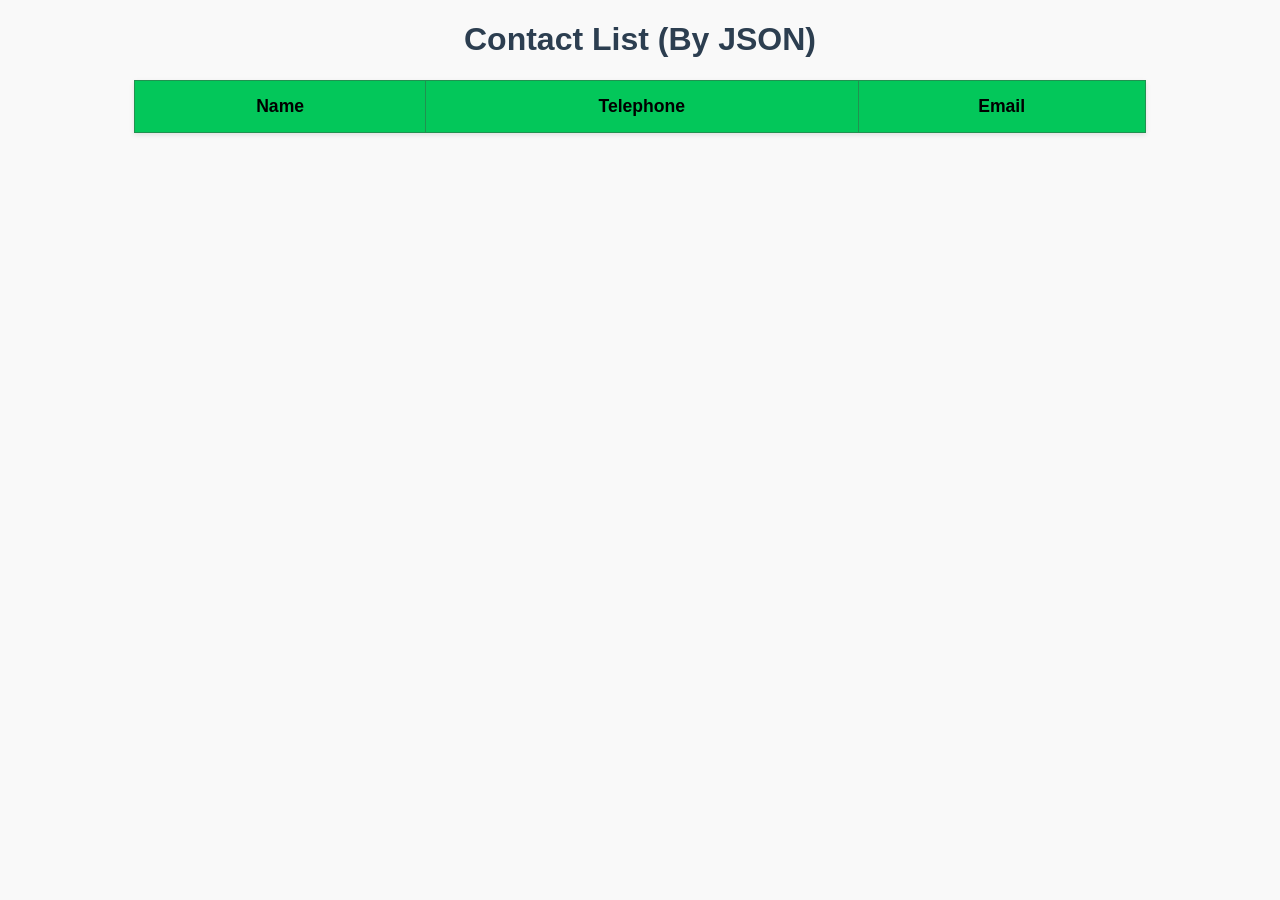
<file: index.html>
<!DOCTYPE html>
<html>
<head>
    <meta charset="UTF-8">
    <title>JSON Contact List</title>
    <link rel="stylesheet" type="text/css" href="style.css">
</head>
<body>
    <h1>Contact List (By JSON)</h1>
    <p id="count-info"></p>
    <table id="contact-table">
        <thead>
            <tr>
                <th>Name</th>
                <th>Telephone</th>
                <th>Email</th>
            </tr>
        </thead>
        <tbody>
            </tbody>
    </table>

    <script>
        // Gọi đến file Python JSON
        fetch('/cgi-bin/contacts-json.py')
            .then(response => response.json()) // Chuyển chuỗi nhận được thành object JSON
            .then(result => {
                if(result.ok) {
                    document.getElementById('count-info').innerText = "Found " + result.count + " contacts";
                    
                    const tbody = document.querySelector('#contact-table tbody');
                    // Duyệt từng người trong "data" rồi nhét vào bảng
                    result.data.forEach(item => {
                        const row = `<tr>
                            <td>${item.name}</td>
                            <td>${item.telephone}</td>
                            <td>${item.email}</td>
                        </tr>`;
                        tbody.innerHTML += row;
                    });
                }
            })
            .catch(error => console.error('Lỗi rồi bà ơi:', error));
    </script>
</body>
</html>
</file>
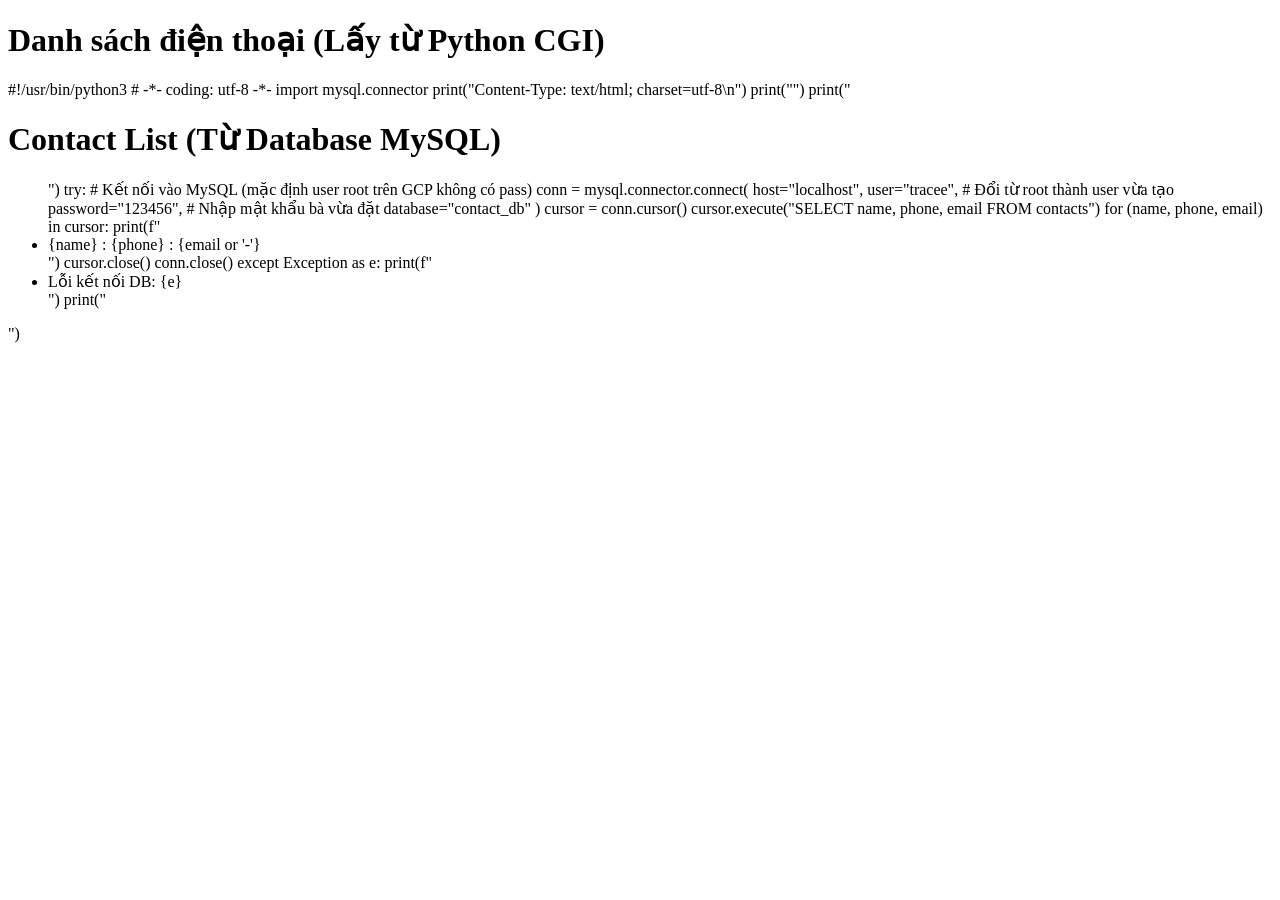
<file: contacts-db.html>
<!DOCTYPE html>
<html>
<head>
<meta charset="UTF-8"> <title>Contact List</title>
    <title>Contact List</title>
</head>
<body>
    <h1>Danh sách điện thoại (Lấy từ Python CGI)</h1>
    <div id="display-area">Đang tải dữ liệu...</div>

    <script>
        // Đây chính là đoạn "truyền dữ liệu" mà đề bài nhắc tới
        fetch('/cgi-bin/contacts-db.py')
            .then(response => response.text()) // Lấy kết quả dạng chữ từ file Python
            .then(data => {
                // Đổ dữ liệu đó vào cái thẻ div ở trên
                document.getElementById('display-area').innerHTML = data;
            })
            .catch(error => {
                document.getElementById('display-area').innerHTML = "Lỗi khi gọi file Python!";
                console.error(error);
            });
    </script>
</body>
</html>
</file>
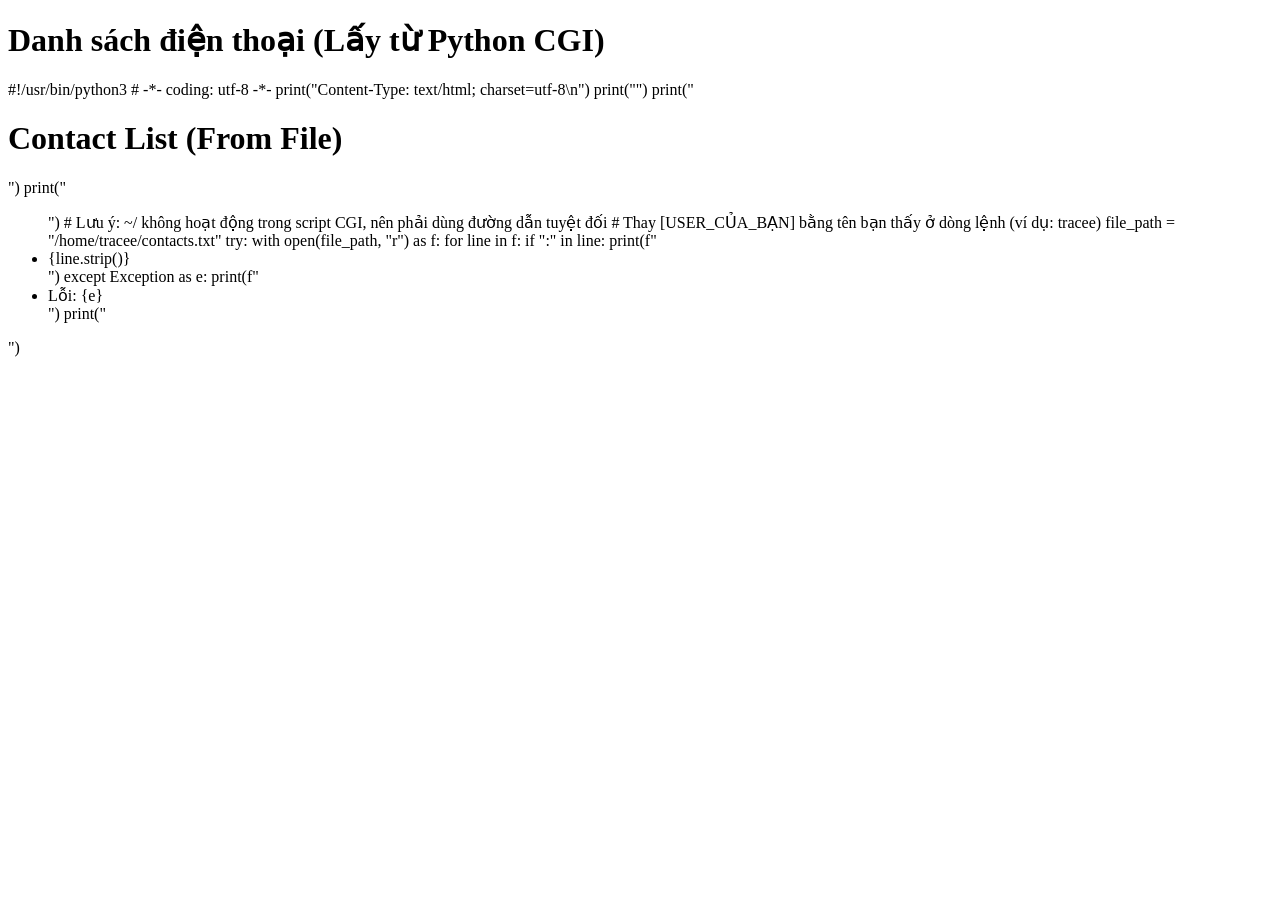
<file: contacts.html>
<!DOCTYPE html>
<html>
<head>
<meta charset="UTF-8"> <title>Contact List</title>
    <title>Contact List</title>
</head>
<body>
    <h1>Danh sách điện thoại (Lấy từ Python CGI)</h1>
    <div id="display-area">Đang tải dữ liệu...</div>

    <script>
        // Đây chính là đoạn "truyền dữ liệu" mà đề bài nhắc tới
        fetch('/cgi-bin/contacts.py')
            .then(response => response.text()) // Lấy kết quả dạng chữ từ file Python
            .then(data => {
                // Đổ dữ liệu đó vào cái thẻ div ở trên
                document.getElementById('display-area').innerHTML = data;
            })
            .catch(error => {
                document.getElementById('display-area').innerHTML = "Lỗi khi gọi file Python!";
                console.error(error);
            });
    </script>
</body>
</html>
</file>
<file: style.css>
/* 1. Thay đổi font chữ cho toàn bộ trang */
body {
    font-family: 'Segoe UI', Tahoma, Geneva, Verdana, sans-serif;
    background-color: #f9f9f9;
}

h1 {
    color: #2c3e50;
    text-align: center;
}
p {width: 80%;
margin: 20px auto ;
}

/* 2. Trang trí cái bảng */
table {
    width: 80%;
    margin: 20px auto;
    border-collapse: collapse;
    background-color: white;
    box-shadow: 0 2px 5px rgba(0,0,0,0.1);
}

/* 3. Đổi màu Header (theo yêu cầu đề bài) */
th {
    background-color: #03C75A; /* Màu xanh lá đậm */
    color: black;              /* Chữ trắng */
    padding: 15px;
    font-size: 1.1em;
    border: 1px solid #219150;
}

/* 4. Đổi màu Body (theo yêu cầu đề bài) */
td {
    padding: 12px;
    border: 1px solid #ddd;
    color: #34495e;           /* Màu chữ xám xanh */
    text-align: center;
}

/* Thêm hiệu ứng di chuột cho nó xịn */
tr:hover {
    background-color: #f1f1f1;
}
</file>
